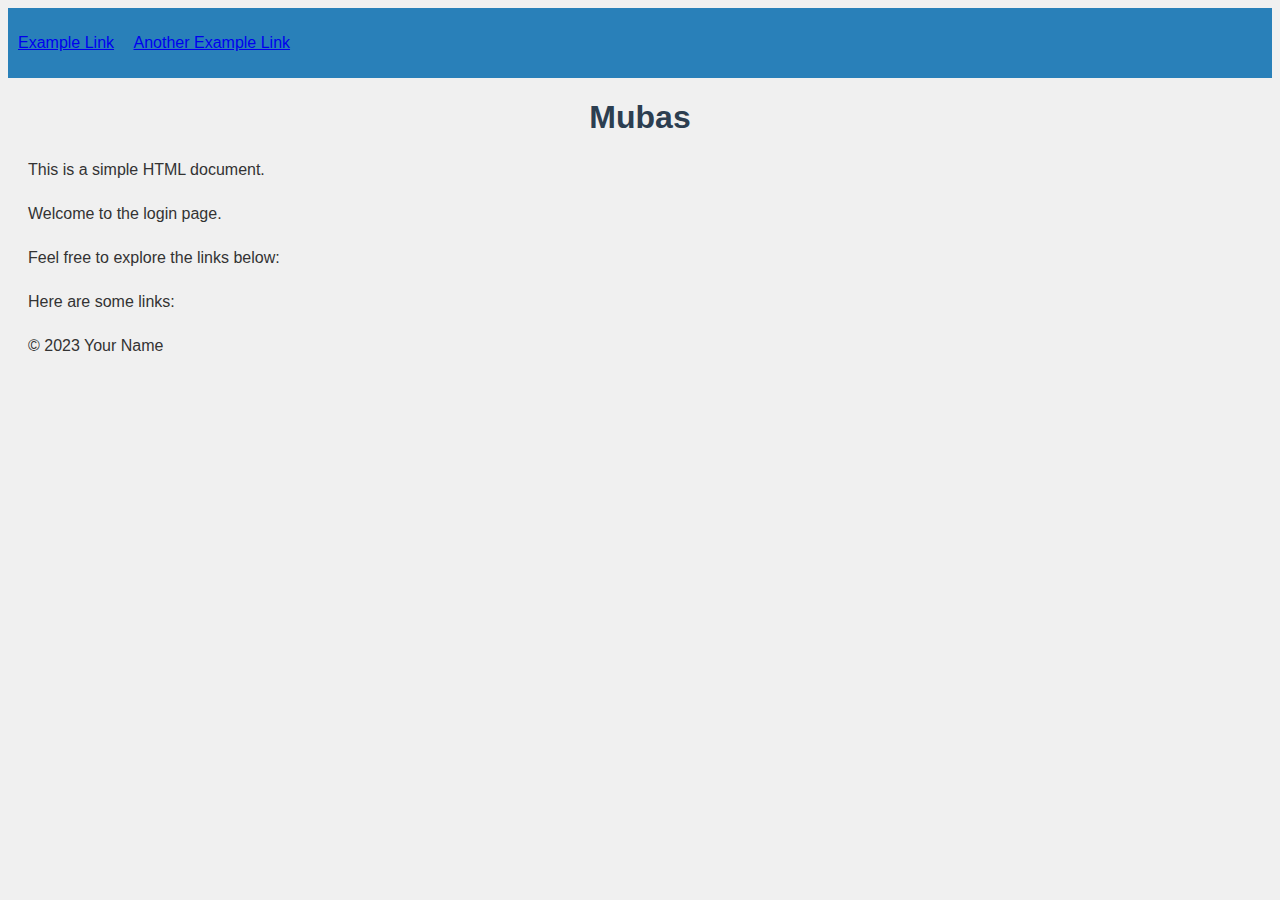
<file: index.html>
<!DOCTYPE html>
<html lang="en">
<head>
    <meta charset="UTF-8">
    <meta name="viewport" content="width=device-width, initial-scale=1.0">
    <link rel="stylesheet" href="index.css">
    <title>The login page</title>
</head>
<body>

    <header>
<nav>
        <ul>
            <li><a href="https://www.example.com">Example Link</a></li>
            <li><a href="https://www.anotherexample.com">Another Example Link</a></li>
        </ul>
    </nav>
    </header>
    
    <h1>Mubas</h1>
    <p>This is a simple HTML document.</p>
    <p>Welcome to the login page.</p>
    <p>Feel free to explore the links below:</p>
    <p>Here are some links:</p>
    
    <footer>
        <p>&copy; 2023 Your Name</p>
</body>
</html>
</file>
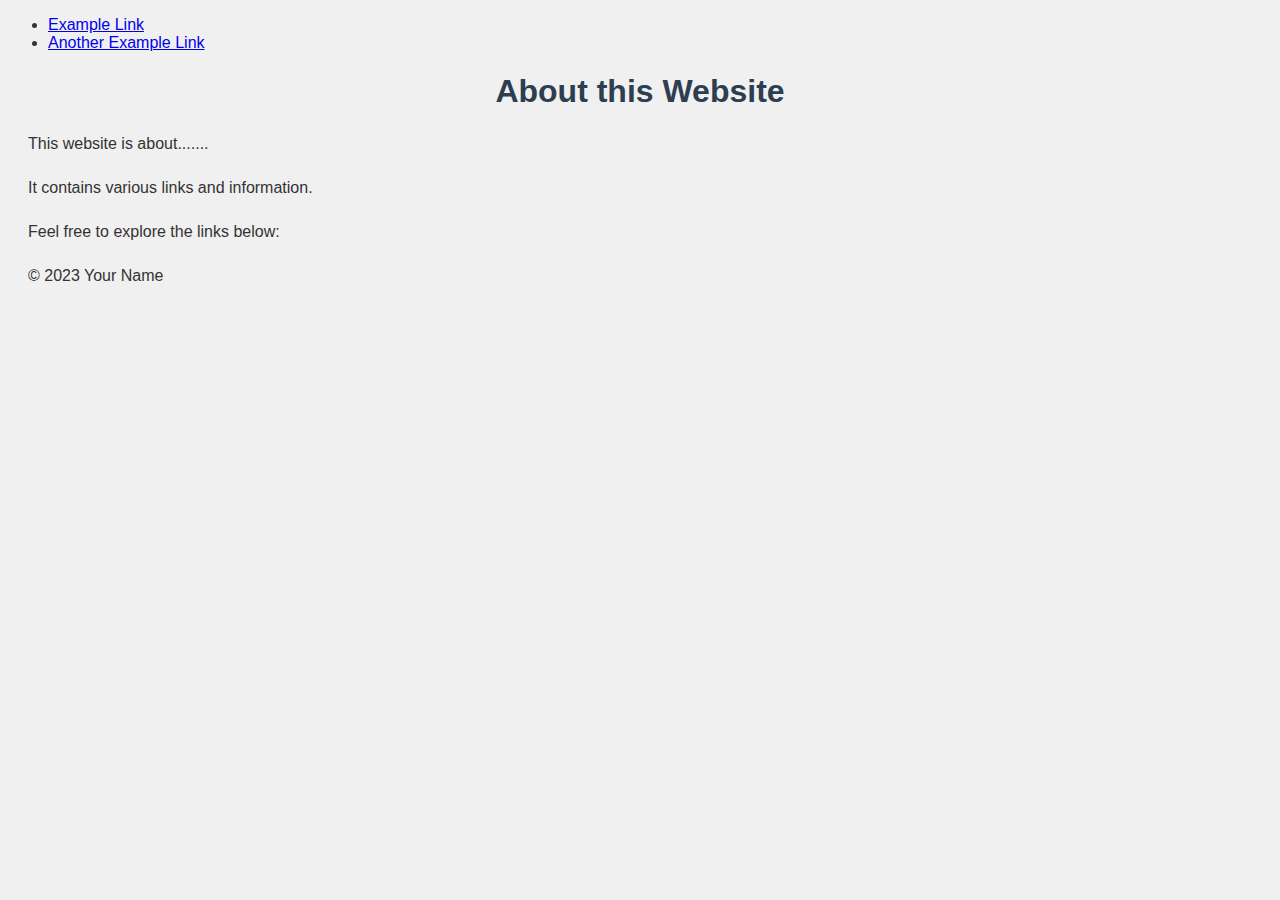
<file: about.html>
<!DOCTYPE html>
<html lang="en">
<head>
    <meta charset="UTF-8">
    <meta name="viewport" content="width=device-width, initial-scale=1.0">
    <link rel="stylesheet" href="index.css">
    <title>About us</title>
</head>
<body>
    <header>
          <ul>
        <li><a href="https://www.example.com">Example Link</a></li>
        <li><a href="https://www.anotherexample.com">Another Example Link</a></li>
    </ul>
    

    </header>
    <H1>About this Website</H1>
    <p>This website is about.......</p>
    <p>It contains various links and information.</p>
    <p>Feel free to explore the links below:</p>
  </body>
    <footer>
        <p>&copy; 2023 Your Name</p>
    </footer>
</html>
</file>
<file: index.css>
body{
    background-color: #f0f0f0;
    font-family: Arial, sans-serif;
    color: #333;
}
h1 {
    color: #2c3e50;
    text-align: center;
}
p {
    font-size: 16px;
    line-height: 1.5;
    margin: 20px;
}
nav {
    background-color: #2980b9;
    padding: 10px;
}
nav ul {
    list-style-type: none;
    padding: 0;
}
nav ul li {
    display: inline;
    margin-right: 15px;
}
</file>
